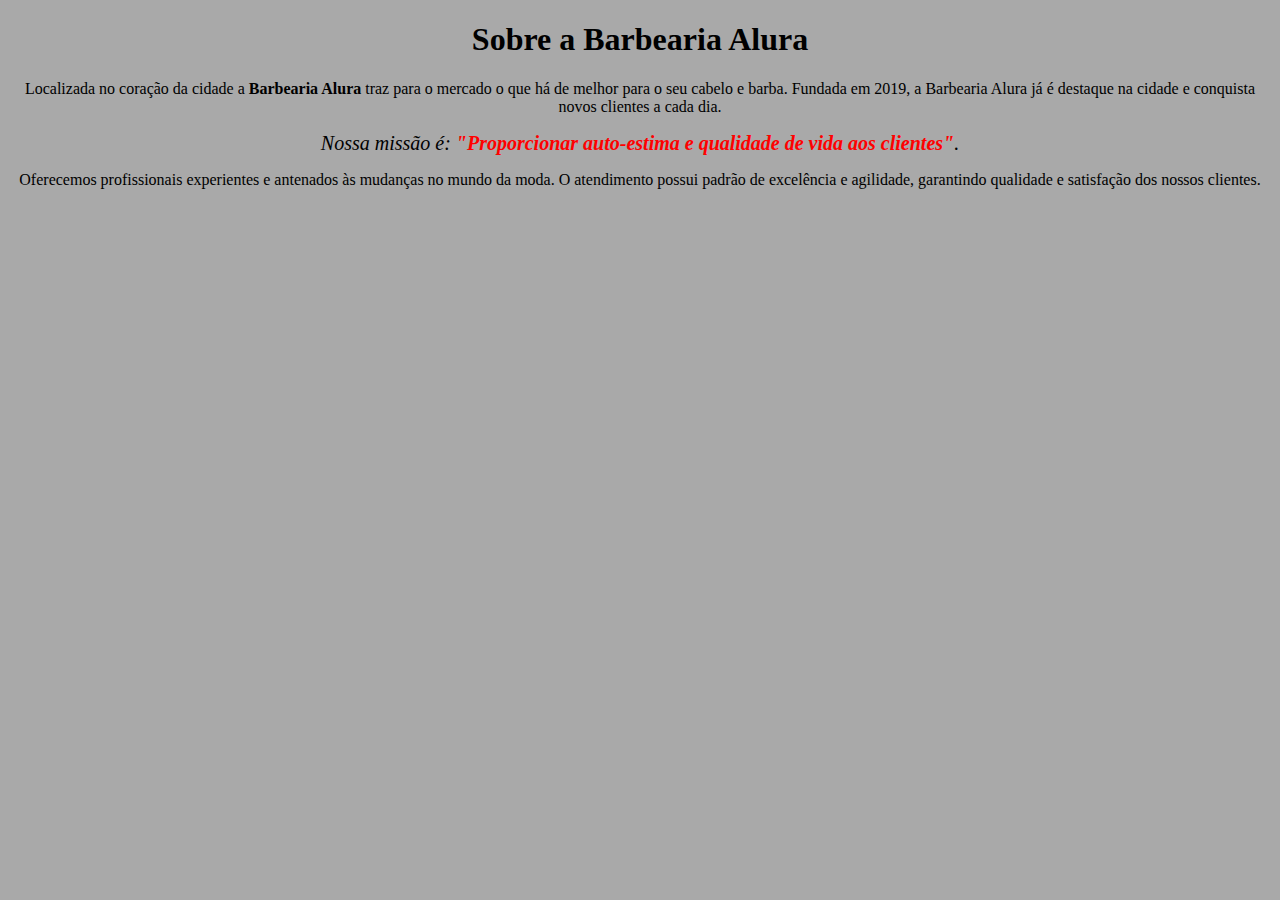
<file: parte-1/index.html>
<!DOCTYPE html>
<html lang="pt-br">
<head>
    <meta charset="UTF-8">
    <meta name="viewport" content="width=device-width, initial-scale=1.0">
    <title>Aula1</title>
    <link rel="stylesheet" href="style.css">
</head>
<body>
    <h1>Sobre a Barbearia Alura</h1>

    <p>
        Localizada no coração da cidade a <strong>Barbearia Alura</strong> traz para o mercado o que há de
        melhor para o seu cabelo e barba. Fundada em 2019, a Barbearia Alura já é destaque
        na cidade e conquista novos clientes a cada dia.
    </p>
    <p class="p-especial">
        <em>Nossa missão é: <strong>"Proporcionar auto-estima e qualidade de vida aos clientes"</strong>.</em>
    </p>
    <p>
        Oferecemos profissionais experientes e antenados às mudanças no mundo da moda.
        O atendimento possui padrão de excelência e agilidade, garantindo qualidade e
        satisfação dos nossos clientes.
    </p>

</body>
</html>
</file>
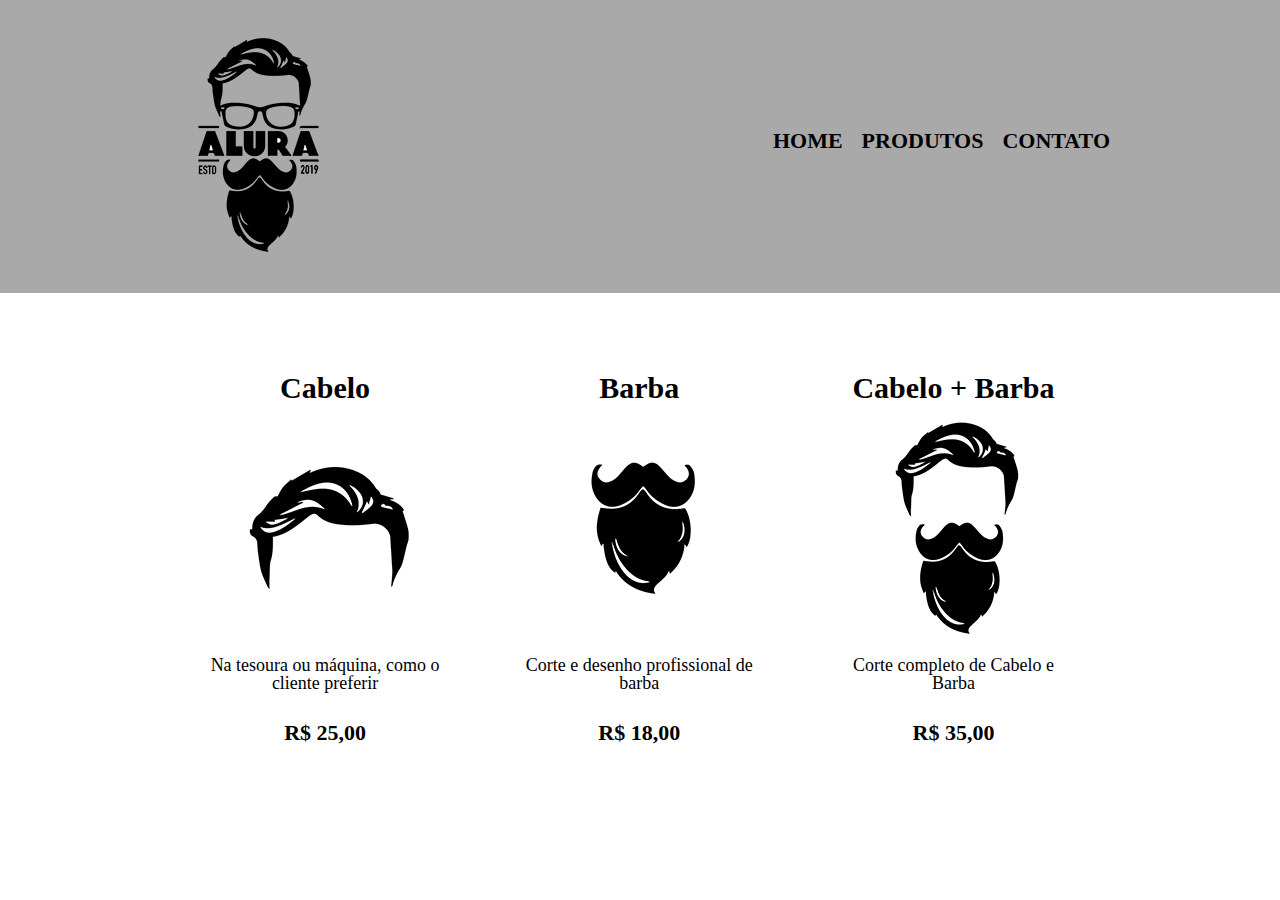
<file: parte-2/produtos.html>
<!DOCTYPE html>
<html lang="pt-br">
<head>
    <meta charset="UTF-8">
    <meta http-equiv="X-UA-Compatible" content="IE=edge">
    <meta name="viewport" content="width=device-width, initial-scale=1.0">
    <title>Produtos - Barbearia Alura</title>
    <link rel="stylesheet" href="style/reset.css">
    <link rel="stylesheet" href="style/produtos.css">
</head>
<body>
    <header>
        <div class="container">
            <h1><img src="img/logo.png" alt="Logo Barbearia Alura"></h1>
            <nav>
                <ul>
                    <li><a href="../parte-1/index.html">Home</a></li>
                    <li><a href="index.html">Produtos</a></li>
                    <li><a href="#">Contato</a></li>
                </ul>
            </nav>
        </div>
    </header>
    <!-- Tag main para o conteúdo mais importante  -->
    <main>
        <ul class="produtos">
            <li>
                <h2>Cabelo</h2>
                <img src="img/cabelo.jpg" alt="Corte Cabelo">
                <p class="produto-descricao">Na tesoura ou máquina, como o cliente preferir</p>
                <p class="produto-preco">R$ 25,00</p>
            </li>
            <li>
                <h2>Barba</h2>
                <img src="img/barba.jpg" alt="Corte Barba">
                <p class="produto-descricao">Corte e desenho profissional de barba</p>
                <p class="produto-preco">R$ 18,00</p>
            </li>
            <li>
                <h2>Cabelo + Barba</h2>
                <img src="img/cabelo+barba.jpg" alt="Corte Cabelo e Barba">
                <p class="produto-descricao">Corte completo de Cabelo e Barba</p>
                <p class="produto-preco"> R$ 35,00</p>
            </li>
        </ul>
    </main>
</body>
</html>
</file>
<file: parte-1/style.css>
body {
    background-color:darkgray;
}

h1 {
    text-align: center;
}

p {
    text-align: center;
}

em {
    font-size: 20px;
}

em strong {
    color: red;
}
</file>
<file: parte-2/style/produtos.css>
header {
    background-color: darkgray;
    padding: 20px 0;
}

.container {
    position: relative;
    /* Largura padrão para dar uma boa margem */
    width: 940px;
    margin: 0 auto;
}

nav {
    position: absolute;
    top: 110px;
    right: 0;
}

nav li {
    display: inline;
    margin: 0 0 0 15px;
}

nav a {
    /* Usado para deixar o texto em maiúsculo */
    text-transform: uppercase;
    color: black;
    font-weight: bold;
    font-size: 22px;
    text-decoration: none;
}

.produtos {
    width: 940px;
    margin: 0 auto;
    padding: 50px 0;
}

.produtos li {
    display: inline-block;
    text-align: center;
    width: 30%;
    vertical-align: top;
    margin: 0 1.5%;
    /* O browser por padrão soma o padding com o width */
    padding: 30px 20px;
    /* O padding não soma com o width de 30% mas sim faz parte dele 
    usando o box-sizing: border-box */
    box-sizing: border-box;

}

.produtos h2 {
    font-size: 30px;
    font-weight: bold;
}

.produto-descricao {
    font-size: 18px;
    
}

.produto-preco {
    font-size: 22px;
    font-weight: bold;
    margin-top: 30px;
}
</file>
